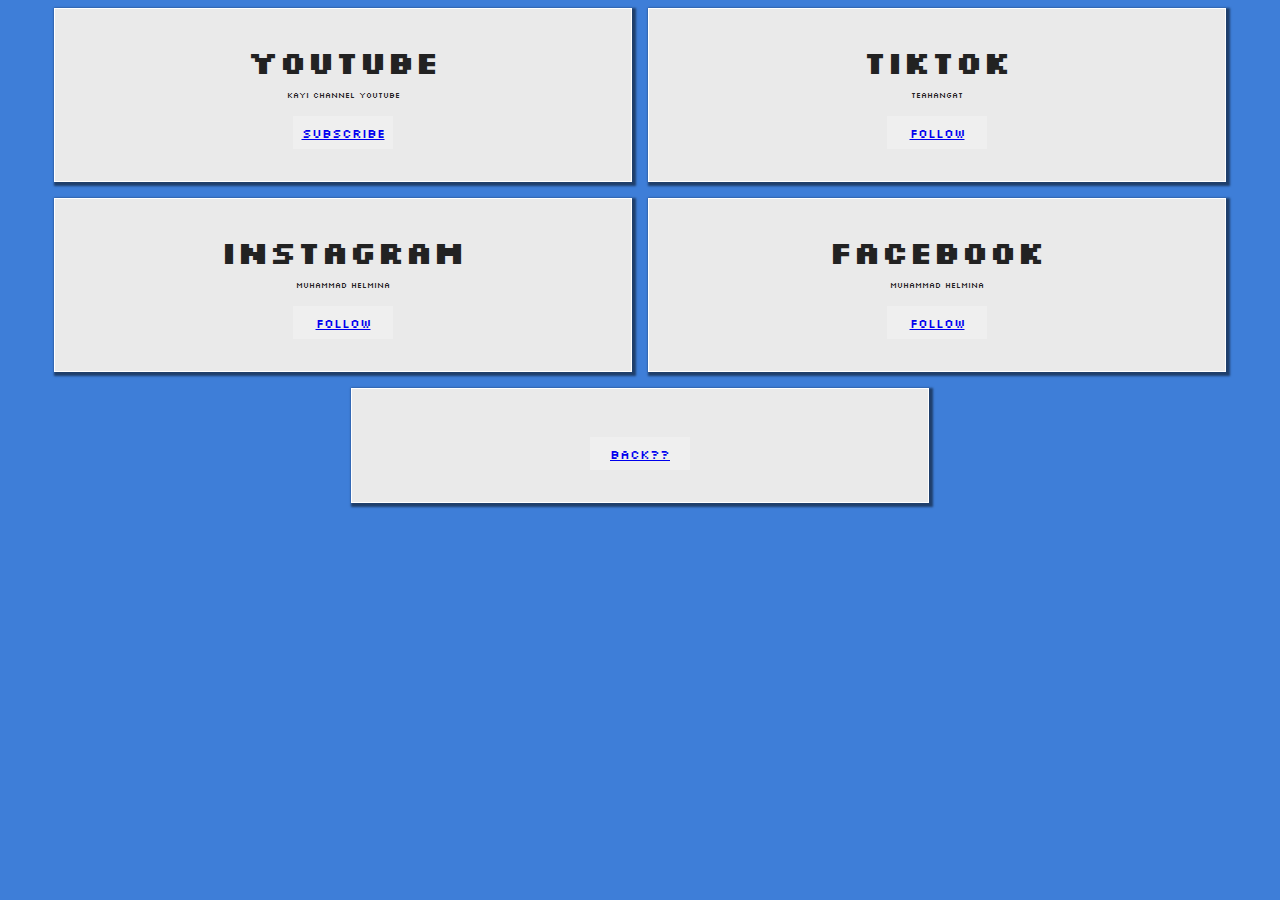
<file: sosmed.html>
<!DOCTYPE html>
<html lang="en">
  <head>
    <meta charset="UTF-8" />
    <meta http-equiv="X-UA-Compatible" content="IE=edge" />
    <meta name="viewport" content="width=device-width, initial-scale=1.0" />
    <title>CSS</title>
    <link rel="stylesheet" href="sosmed.css" />
    <link rel="preconnect" href="https://fonts.googleapis.com" />
    <link rel="preconnect" href="https://fonts.gstatic.com" crossorigin />
    <link href="https://fonts.googleapis.com/css2?family=Silkscreen&display=swap" rel="stylesheet" />
    <link
      rel="stylesheet"
      href="https://cdnjs.cloudflare.com/ajax/libs/font-awesome/6.1.2/css/all.min.css"
      integrity="sha512-1sCRPdkRXhBV2PBLUdRb4tMg1w2YPf37qatUFeS7zlBy7jJI8Lf4VHwWfZZfpXtYSLy85pkm9GaYVYMfw5BC1A=="
      crossorigin="anonymous"
      referrerpolicy="no-referrer"
    />
  </head>
  <body>
    <div class="container">
      <div class="wrapper">
        <div class="card text-center">
          <h1 class="title">YOUTUBE</h1>
          <i class="fa-brands fa-youtube icons"></i>
          <p class="description">KAYI Channel YOUTUBE</p>
          <button class="btn"><a href="https://www.youtube.com/channel/UCtu2K5c4MGzw7o9ZI-7VVDQ">Subscribe</a></button>
        </div>
        <div class="card text-center">
          <h1 class="title">TIKTOK</h1>
          <i class="fa-brands fa-tiktok icons"></i>
          <p class="description">TeaHangat</p>
          <button class="btn"><a href="https://www.tiktok.com/@teahangat">FOLLOW</a></button>
        </div>
        <div class="card text-center">
          <h1 class="title">INSTAGRAM</h1>
          <i class="fa-brands fa-instagram icons"></i>
          <p class="description">Muhammad Helmina</p>
          <button class="btn"><a href="https://www.instagram.com/muhammadhelmina/">FOLLOW</a></button>
        </div>
        <div class="card text-center">
          <h1 class="title">FACEBOOK</h1>
          <i class="fa-brands fa-facebook icons"></i>
          <p class="description">Muhammad Helmina</p>
          <button class="btn"><a href="https://www.facebook.com/helmi.sarip1/">FOLLOW</a></button>
        </div>

        <div class="card text-center">
          <button class="btn"><a href="index.html">Back??</a></button>
        </div>
      </div>
    </div>
  </body>
</html>
</file>
<file: sosmed.css>
*,
html,
body {
  margin: 0;
  padding: 0;
  font-family: "Silkscreen", cursive;
}

:root {
  --bg-primary: rgb(62, 126, 216);
  --bg-secondary: #eaeaea;
  --txt-primary: #f7f7f7f7;
  --txt-secondary: #222222;
  --icons-bg-primary: tomato;
  --icons-bg-secondary: #777777;
}

.container {
  width: 100%;
  height: auto;
  min-height: 100vh;
  background-color: var(--bg-primary);
}

.wrapper {
  display: flex;
  flex-direction: row;
  flex-wrap: wrap;
  justify-content: center;
  align-items: center;
}

.card {
  width: 40%;
  border: 1px solid white;
  background-color: var(--bg-secondary);
  color: var(--txt-secondary);
  padding: 32px;
  margin: 8px;
  box-shadow: 2px 2px 2px 2px rgba(0, 0, 0, 0.5);
}

.text-center {
  text-align: center;
}

.title {
  font-size: 2em;
}

.icons {
  margin-top: 8px;
  font-size: 24px;
  color: var(--icons-bg-primary);
}

.description {
  margin-top: 8px;
  font-size: 0.5em;
}

.btn {
  margin-top: 16px;
  padding: 8px;
  cursor: pointer;
  border: none;
  width: 100px;
}

.back {
  justify-content: center;
  align-items: center;
}

.btn:hover {
  background-color: var(--bg-primary);
  color: var(--txt-primary);
  -ms-transform: rotate(2deg);
  transform: rotate(2deg);
  transition: 0.3s ease-in-out;
}

@media screen and (max-width: 476px) {
  .card {
    width: 95%;
  }
}
</file>
